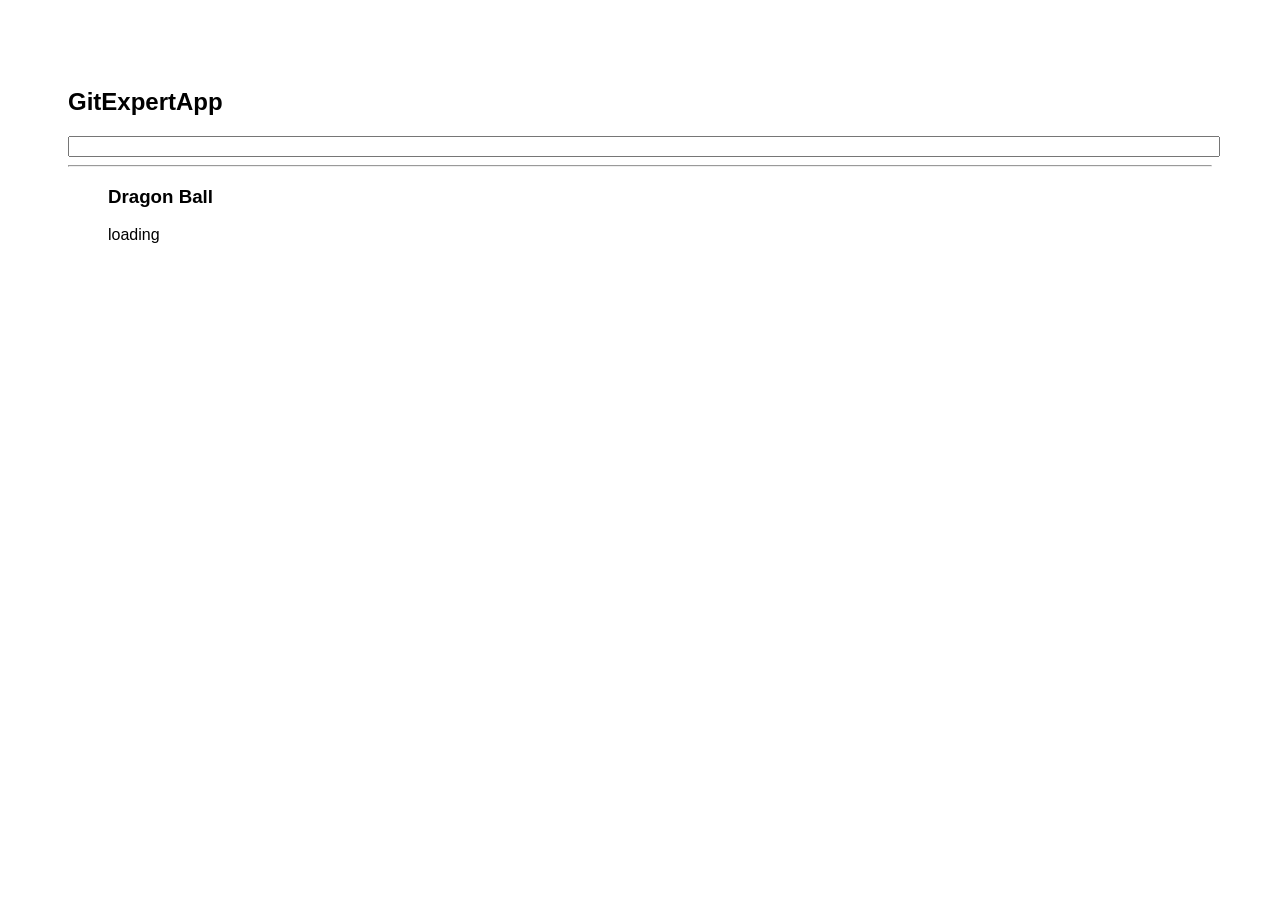
<file: docs/index.html>
<!doctype html>
<html lang="en">

<head>
    <meta charset="utf-8" />
    <link rel="icon" href="./favicon.ico" />
    <meta name="viewport" content="width=device-width,initial-scale=1" />
    <meta name="theme-color" content="#000000" />
    <meta name="description" content="Web site created using create-react-app" />
    <link rel="apple-touch-icon" href="./logo192.png" />
    <link rel="manifest" href="./manifest.json" />
    <link rel="stylesheet" href="https://cdnjs.cloudflare.com/ajax/libs/animate.css/4.1.1/animate.min.css" />
    <title>GIf expert app</title>
    <script defer="defer" src="./static/js/main.4615e7cc.js"></script>
    <link href="./static/css/main.cd8d0355.css" rel="stylesheet">
</head>

<body><noscript>You need to enable JavaScript to run this app.</noscript>
    <div id="root"></div>
</body>

</html>
</file>
<file: docs/static/css/main.cd8d0355.css>
*{font-family:Arial,Helvetica,sans-serif}body{padding:60px}input{color:grey;font-size:1,3rem;width:100%}.card-grid{display:flex;flex-direction:row;flex-wrap:wrap}.card{align-content:center;border:1px solid grey;border-radius:6px;margin-bottom:10px;margin-right:10px;overflow:hidden}.card p{padding:5px;text-align:center}.card img{max-height:170px}
/*# sourceMappingURL=main.cd8d0355.css.map*/
</file>
